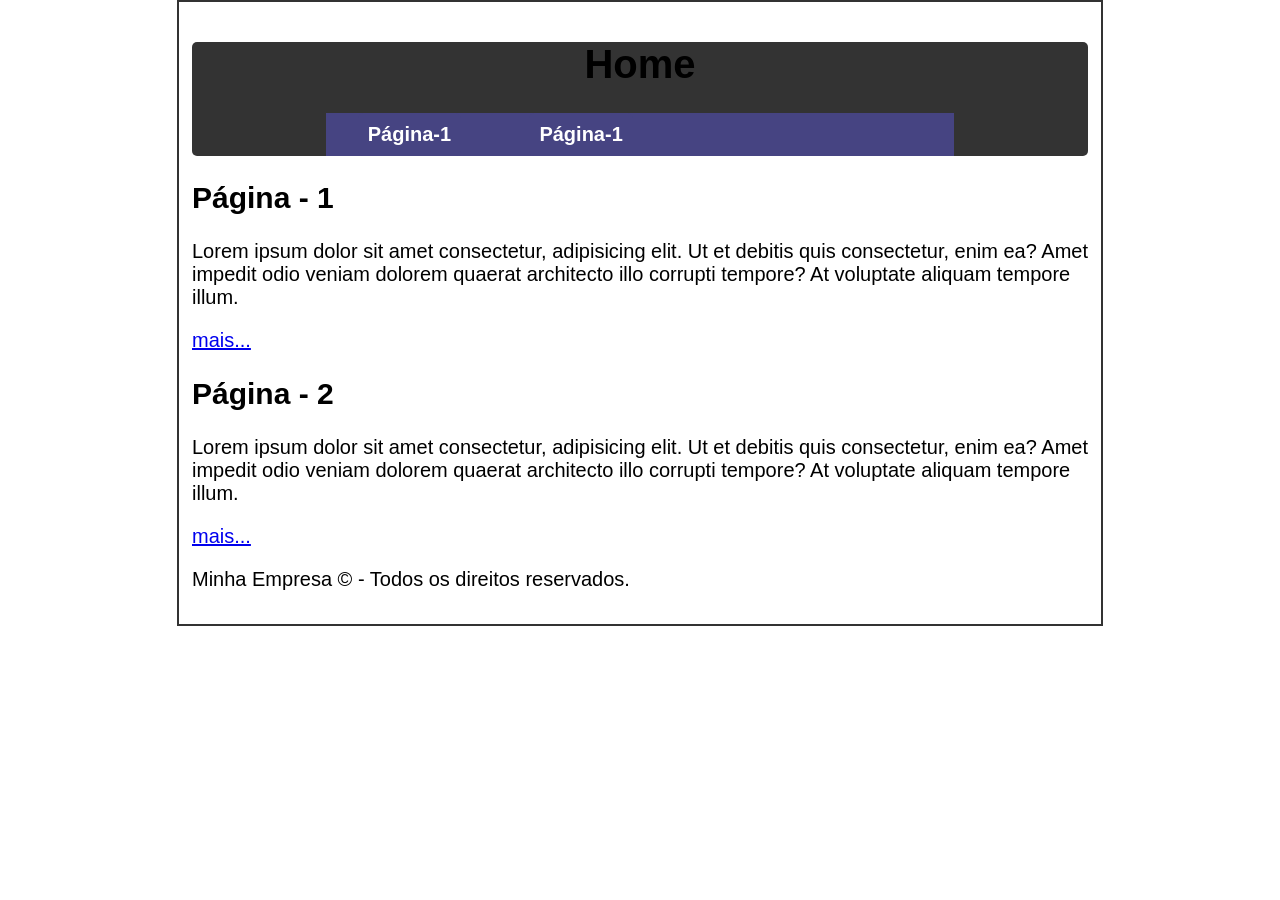
<file: index.html>
<!doctype html>
<html lang="pt-br">
  <head>
    <meta charset="UTF-8" />
    <meta name="viewport" content="width=device-width, initial-scale=1.0" />
    <title>Página Inicial</title>

    <link rel="stylesheet" href="./css/style.css" />
  </head>
  <body>
    <div id="container">
      <header id="cabecalho">
        <h1>Home</h1>
        <nav id="menu">
          <ul>
            <li><a href="./pagina1.html"> Página-1 </a></li>
            <li><a href="./pagina1.html"> Página-1 </a></li>
          </ul>
        </nav>
      </header>

      <main>
        <section>
          <h2>Página - 1</h2>
          <p>
            Lorem ipsum dolor sit amet consectetur, adipisicing elit. Ut et
            debitis quis consectetur, enim ea? Amet impedit odio veniam dolorem
            quaerat architecto illo corrupti tempore? At voluptate aliquam
            tempore illum.
          </p>
          <a href="./pagina1.html">mais...</a>
        </section>
        <section>
          <h2>Página - 2</h2>
          <p>
            Lorem ipsum dolor sit amet consectetur, adipisicing elit. Ut et
            debitis quis consectetur, enim ea? Amet impedit odio veniam dolorem
            quaerat architecto illo corrupti tempore? At voluptate aliquam
            tempore illum.
          </p>
          <a href="./paginas/pagina2.html">mais...</a>
        </section>
      </main>

      <footer>
        <p>Minha Empresa &copy; - Todos os direitos reservados.</p>
      </footer>
    </div>
  </body>
</html>
</file>
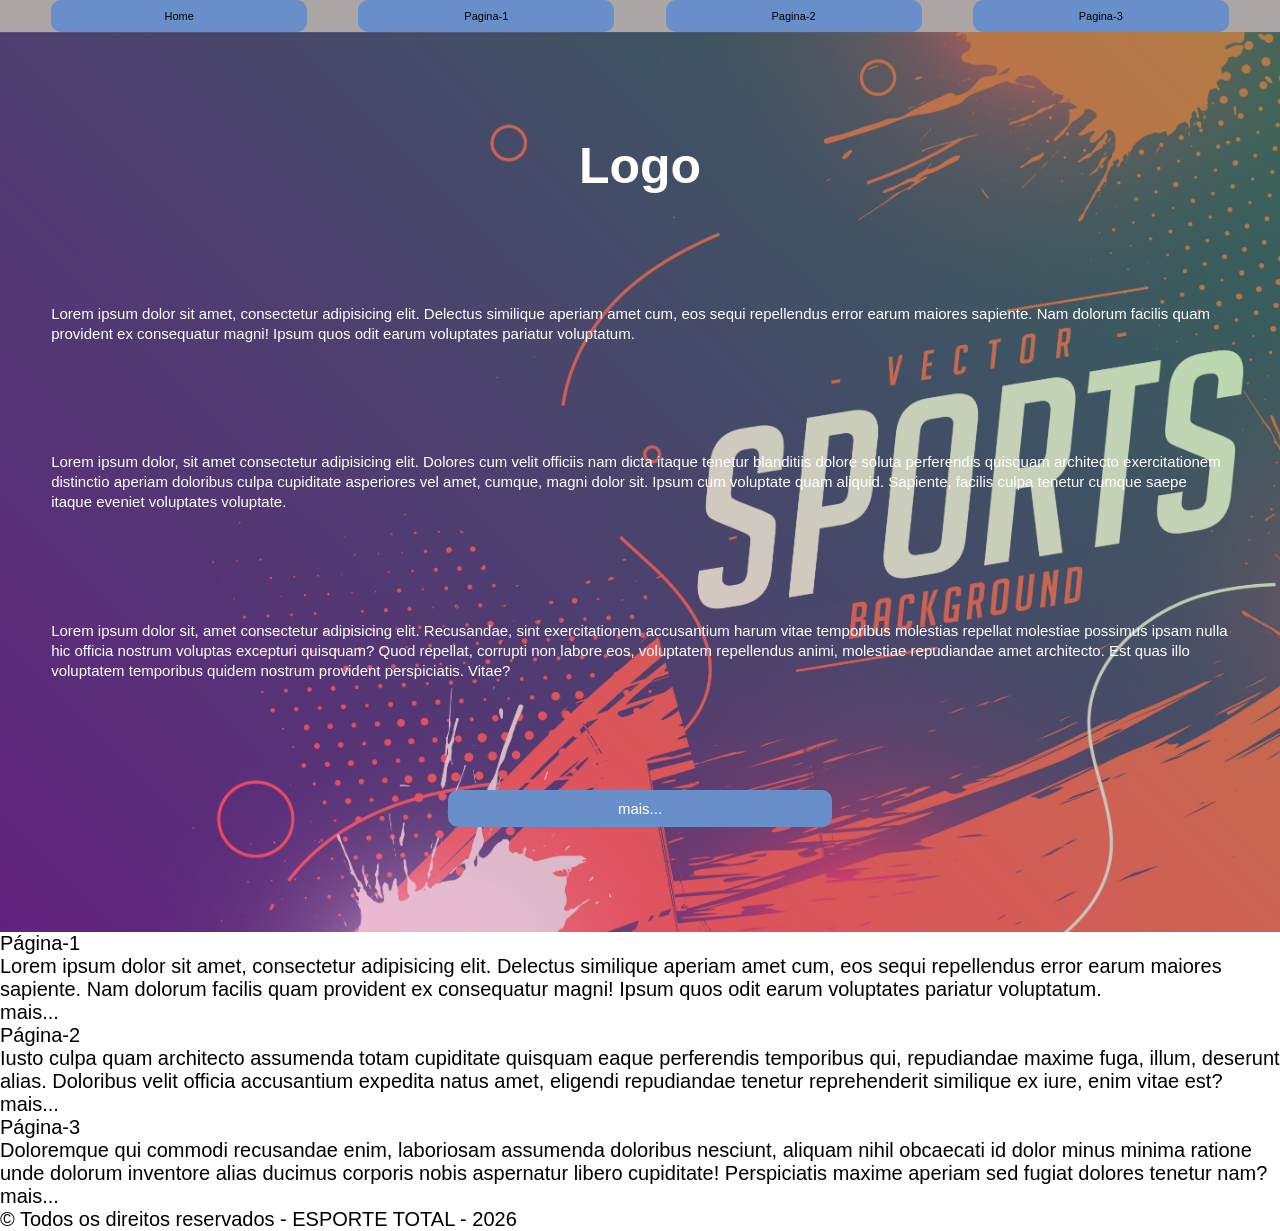
<file: rm47858475/index.html>
<!doctype html>
<html lang="pt-br">
  <head>
    <meta charset="UTF-8" />
    <meta name="viewport" content="width=device-width, initial-scale=1.0" />

    <link rel="stylesheet" href="./css/main.css" />

    <title>ESPORTE TOTAL</title>
  </head>
  <body>
  
    <header class="cabecalho">
        <nav class="cabecalho__nav">
          <ul class="cabecalho__ul">
            <li class="cabecalho__li cabecalho__li-active"><a class="cabecalho__a cabecalho__a--active" href="#">Home</a></li>
            <li class="cabecalho__li"><a class="cabecalho__a" href="#">Pagina-1</a></li>
            <li class="cabecalho__li"><a class="cabecalho__a" href="#">Pagina-2</a></li>
            <li class="cabecalho__li"><a class="cabecalho__a" href="#">Pagina-3</a></li>
          </ul>
        </nav>
      </header>

       <main>

        <section class="hero">
        
          <div class="hero__container">
        
            <h1 class="hero__title">Logo</h1>
        
            <p class="hero__text">
              Lorem ipsum dolor sit amet, consectetur adipisicing elit. Delectus
              similique aperiam amet cum, eos sequi repellendus error earum
              maiores sapiente. Nam dolorum facilis quam provident ex consequatur
              magni! Ipsum quos odit earum voluptates pariatur voluptatum.
            </p>
            <p class="hero__text">Lorem ipsum dolor, sit amet consectetur adipisicing elit. Dolores cum velit officiis nam dicta itaque tenetur blanditiis dolore soluta perferendis quisquam architecto exercitationem distinctio aperiam doloribus culpa cupiditate asperiores vel amet, cumque, magni dolor sit. Ipsum cum voluptate quam aliquid. Sapiente, facilis culpa tenetur cumque saepe itaque eveniet voluptates voluptate.</p>
            <p class="hero__text">Lorem ipsum dolor sit, amet consectetur adipisicing elit. Recusandae, sint exercitationem accusantium harum vitae temporibus molestias repellat molestiae possimus ipsam nulla hic officia nostrum voluptas excepturi quisquam? Quod repellat, corrupti non labore eos, voluptatem repellendus animi, molestiae repudiandae amet architecto. Est quas illo voluptatem temporibus quidem nostrum provident perspiciatis. Vitae?</p>
            
            <a class="hero__btn" href="#">mais...</a>

          </div>

        </section>
        <section>
          <h2>Página-1</h2>
          <p>
            Lorem ipsum dolor sit amet, consectetur adipisicing elit. Delectus
            similique aperiam amet cum, eos sequi repellendus error earum
            maiores sapiente. Nam dolorum facilis quam provident ex consequatur
            magni! Ipsum quos odit earum voluptates pariatur voluptatum.
          </p>
          <a href="#">mais...</a>
        </section>
        <section>
          <h2>Página-2</h2>
          <p>
            Iusto culpa quam architecto assumenda totam cupiditate quisquam
            eaque perferendis temporibus qui, repudiandae maxime fuga, illum,
            deserunt alias. Doloribus velit officia accusantium expedita natus
            amet, eligendi repudiandae tenetur reprehenderit similique ex iure,
            enim vitae est?
          </p>
          <a href="#">mais...</a>
        </section>
        <section>
          <h2>Página-3</h2>
          <p>
            Doloremque qui commodi recusandae enim, laboriosam assumenda
            doloribus nesciunt, aliquam nihil obcaecati id dolor minus minima
            ratione unde dolorum inventore alias ducimus corporis nobis
            aspernatur libero cupiditate! Perspiciatis maxime aperiam sed fugiat
            dolores tenetur nam?
          </p>
          <a href="#">mais...</a>
        </section>
      </main>

      <footer>
        <p>&copy; Todos os direitos reservados - ESPORTE TOTAL - 2026</p>
      </footer>
   
  </body>
</html>
</file>
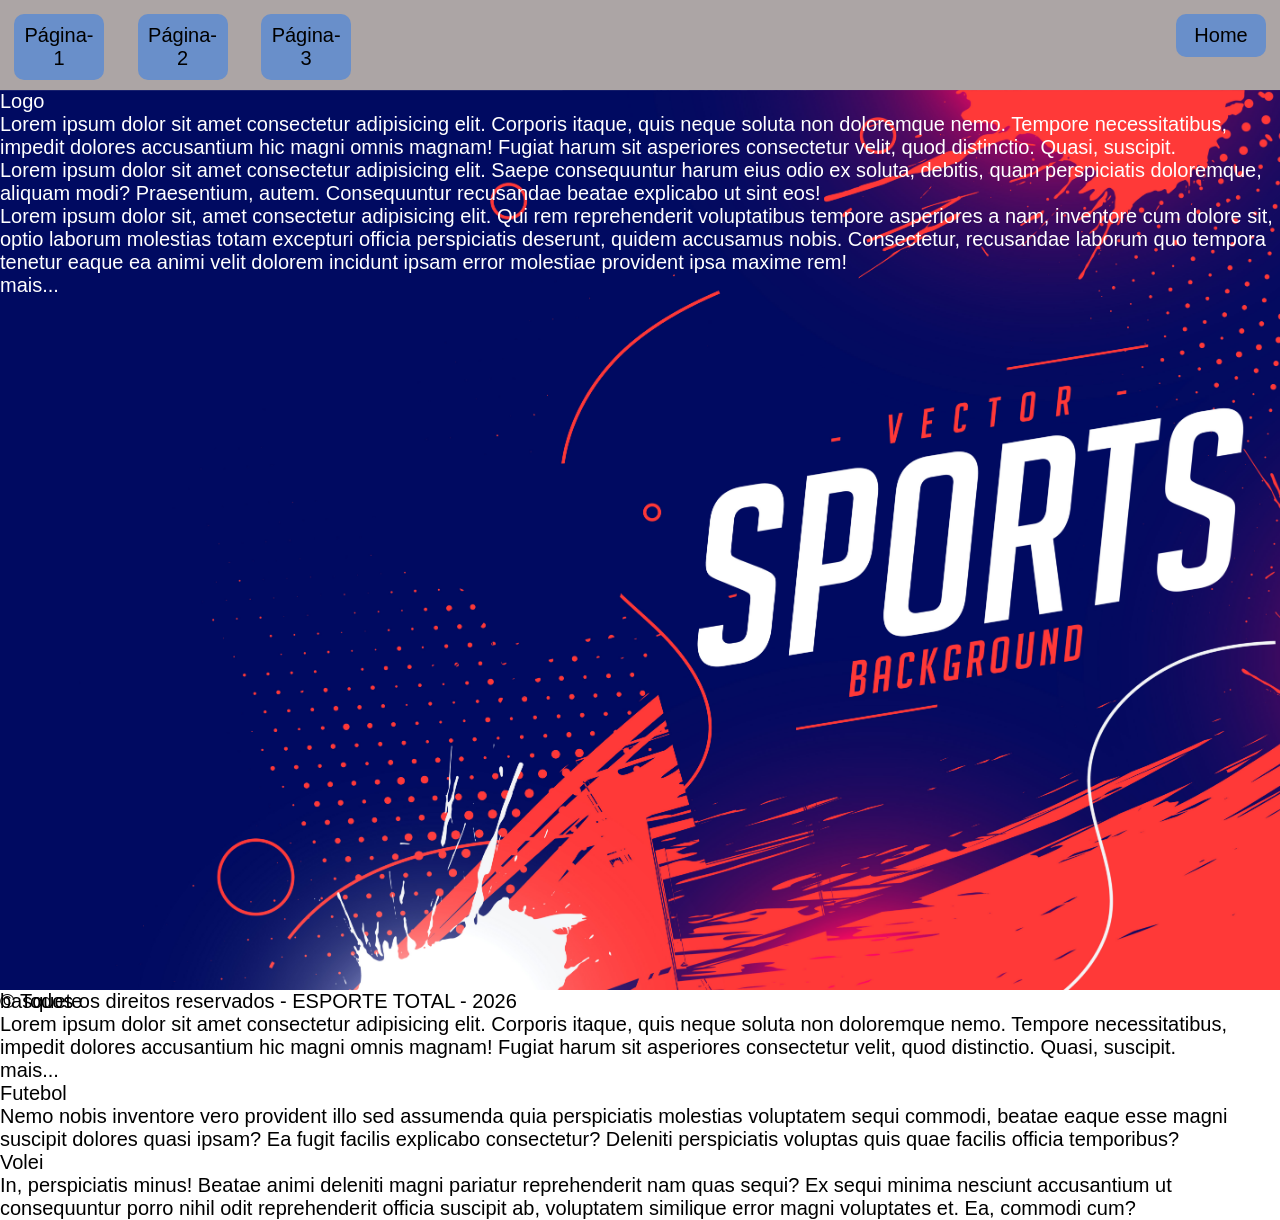
<file: rm570517/index.html>
<!DOCTYPE html>
<html lang="pt-br">

<head>
	<meta charset="UTF-8" />
	<meta name="viewport" content="width=device-width, initial-scale=1.0" />
	<title>Esporte Total</title>
	<link rel="stylesheet" href="./css/main.css" />
	<script src="./js/script.js"></script>
</head>

<body>

	<header class="cabecalho">
		<!--nav>ul>li*3>a[href=#]{Pagina-$}-->
		<nav class="cabecalho_nav">
			<ul class="cabecalho_ul">
				<li class="cabecalho_li cabecalho_li-active"><a class="cabecalho_a cabecalho_a--active"
						href="#">Home</a></li>
				<li class="cabecalho_li"><a class="cabecalho_a" href="#">Página-1</a></li>
				<li class="cabecalho_li"><a class="cabecalho_a" href="#">Página-2</a></li>
				<li class="cabecalho_li"><a class="cabecalho_a" href="#">Página-3</a></li>
			</ul>
		</nav>
	</header>

	<!--main>section*3>h2{Página-$}p>lorem35-->
	<main>
		<section class="hero">
			<div class="hero_container">
				<h1 class="hero_title">Logo</h1>
				<p class="hero_text">
					Lorem ipsum dolor sit amet consectetur adipisicing elit. Corporis
					itaque, quis neque soluta non doloremque nemo. Tempore
					necessitatibus, impedit dolores accusantium hic magni omnis magnam!
					Fugiat harum sit asperiores consectetur velit, quod distinctio.
					Quasi, suscipit.
				</p>
				<p class="hero_text">Lorem ipsum dolor sit amet consectetur adipisicing elit. Saepe consequuntur harum
					eius odio ex soluta, debitis, quam perspiciatis doloremque, aliquam modi? Praesentium, autem.
					Consequuntur recusandae beatae explicabo ut sint eos!</p>
				<p>Lorem ipsum dolor sit, amet consectetur adipisicing elit. Qui rem reprehenderit voluptatibus tempore
					asperiores a nam, inventore cum dolore sit, optio laborum molestias totam excepturi officia
					perspiciatis deserunt, quidem accusamus nobis. Consectetur, recusandae laborum quo tempora tenetur
					eaque ea animi velit dolorem incidunt ipsam error molestiae provident ipsa maxime rem!</p>
				<a href="#">mais...</a>
			</div>

		</section>
		<section>
			<h2>basquete</h2>
			<p>
				Lorem ipsum dolor sit amet consectetur adipisicing elit. Corporis
				itaque, quis neque soluta non doloremque nemo. Tempore
				necessitatibus, impedit dolores accusantium hic magni omnis magnam!
				Fugiat harum sit asperiores consectetur velit, quod distinctio.
				Quasi, suscipit.
			</p>
			<a href="#">mais...</a>
		</section>
		<section>
			<h2>Futebol</h2>
			<p>
				Nemo nobis inventore vero provident illo sed assumenda quia
				perspiciatis molestias voluptatem sequi commodi, beatae eaque esse
				magni suscipit dolores quasi ipsam? Ea fugit facilis explicabo
				consectetur? Deleniti perspiciatis voluptas quis quae facilis
				officia temporibus?
			</p>
		</section>
		<section>
			<h2>Volei</h2>
			<p>
				In, perspiciatis minus! Beatae animi deleniti magni pariatur
				reprehenderit nam quas sequi? Ex sequi minima nesciunt accusantium
				ut consequuntur porro nihil odit reprehenderit officia suscipit ab,
				voluptatem similique error magni voluptates et. Ea, commodi cum?
			</p>
		</section>
	</main>

	<footer>
		<p>&copy; Todos os direitos reservados - ESPORTE TOTAL - 2026</p>
	</footer>
</body>

</html>
</file>
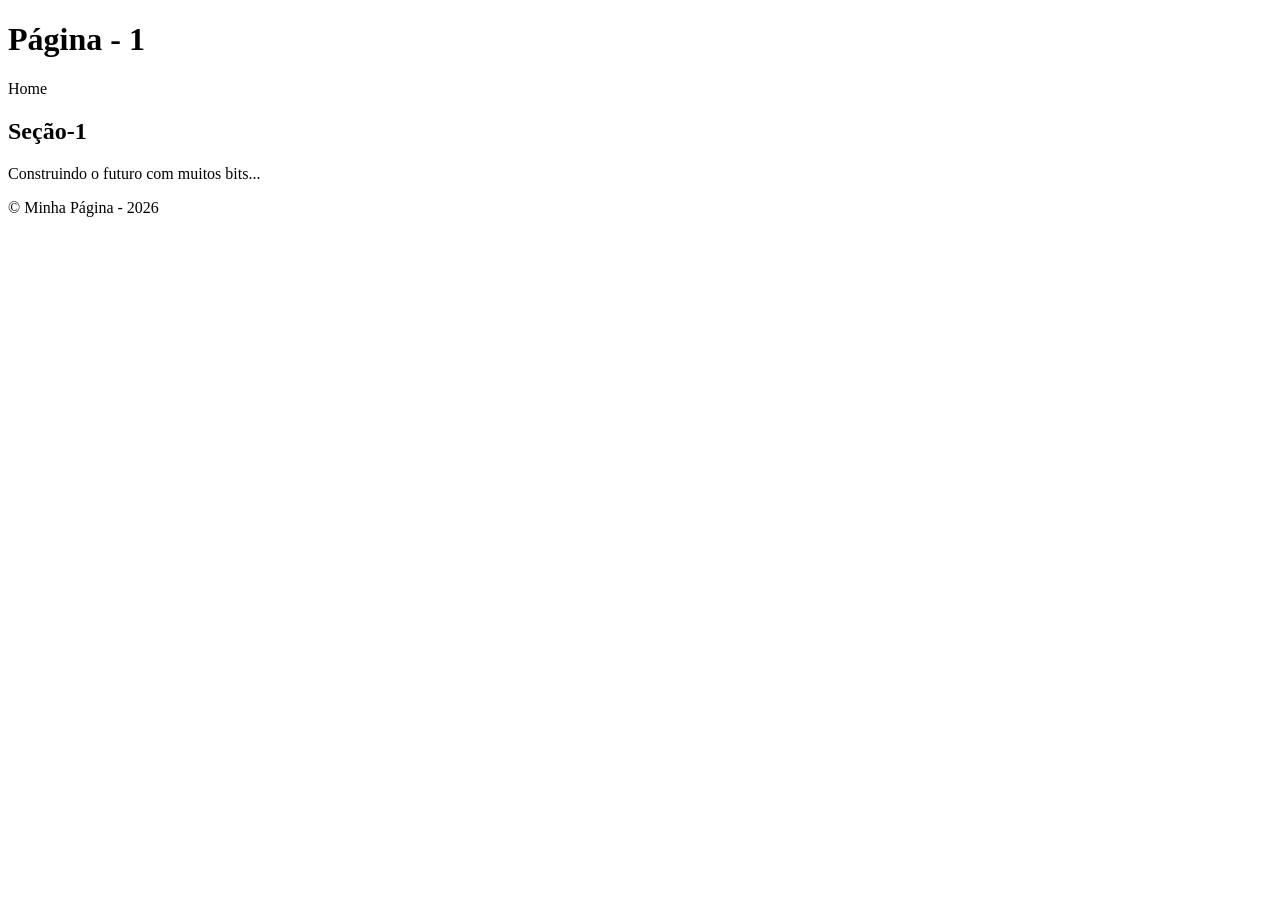
<file: pagina1.html>
<!DOCTYPE html>
<!-- Este é um doctype ou DTD, o que define o tipo de HTML a ser carregado na máquina do cliente, ele informa ao navegador qual conjunto de bibliotecas carregar para que todo a estrutura seja otmizada de forma rápida e segura.-->
<!-- Eu sou um comentário em HTML, eu sou ignorado pelo interpretador do navegador e não sou apresentado aos usuários. -->


<html lang="pt-br">
	<head>
		<meta charset="UTF-8">
		<title>Página 1</title>
	</head>
	<body>
	  <header>
	    <h1>Página - 1</h1>
	    <nav>
	      <a>Home</a>
	    </nav>
	  </header>
	  <main>
	    <section>
  	      	<h2>Seção-1</h2>
		<p>Construindo o futuro com muitos bits...</p>
	    </section>
	  </main>
	  <footer>
	    <p>&copy; Minha Página - 2026</p>
	  </footer>
	</body>
</html>
</file>
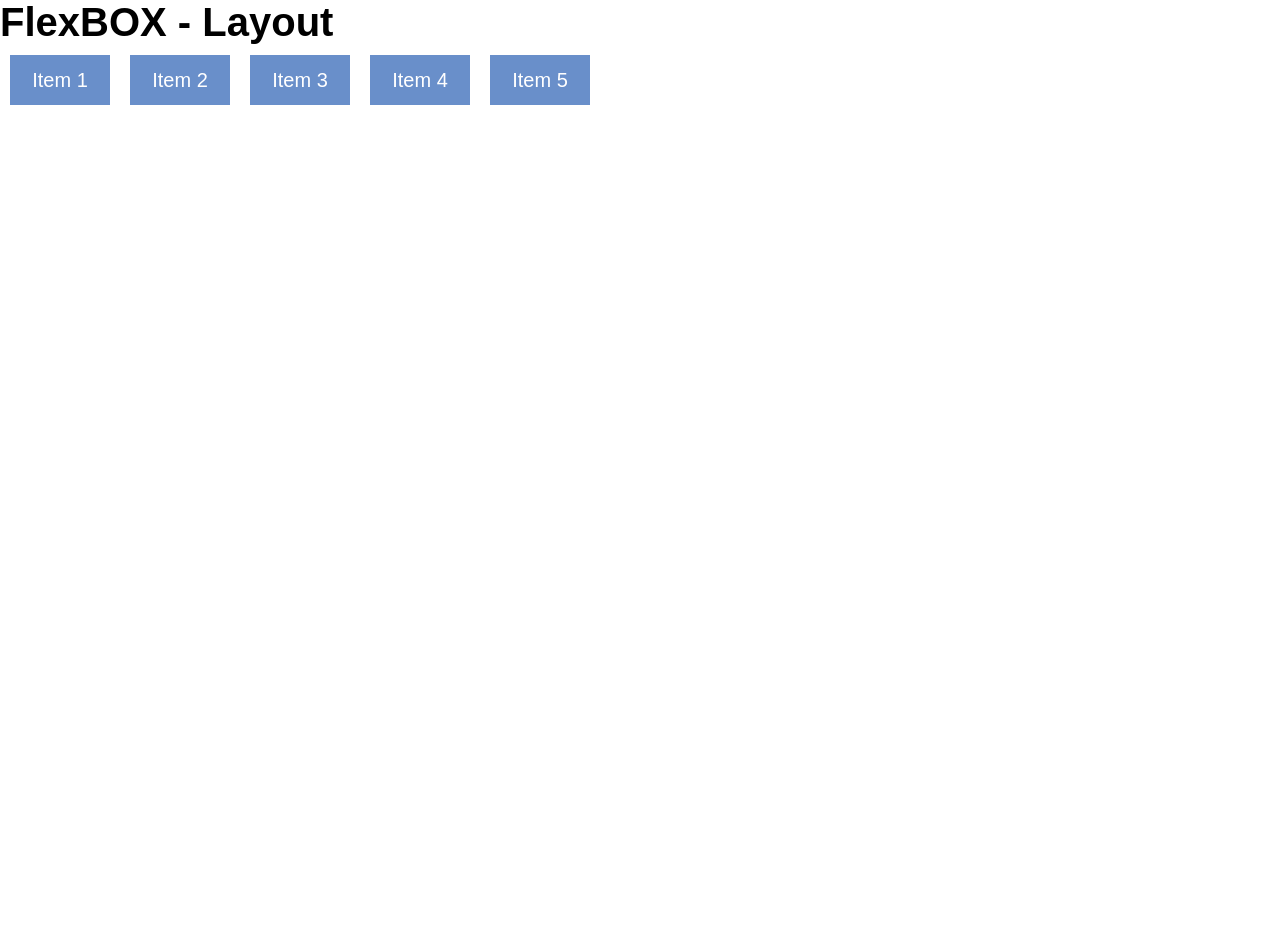
<file: rm47858475/exemplo.html>
<!DOCTYPE html>
<html lang="pt-br">
<head>
    <meta charset="UTF-8">
    <meta name="viewport" content="width=device-width, initial-scale=1.0">
    <title>Exemplo - FlexBOX</title>
    <link rel="stylesheet" href="./css/flex-box.css">
</head>
<body>
    <h1>FlexBOX - Layout</h1>

    <div class="container">
        <div class="item item-1">Item 1</div>
        <div class="item item-2">Item 2</div>
        <div class="item item-3">Item 3</div>
        <div class="item item-4">Item 4</div>
        <div class="item item-5">Item 5</div>
    </div>

</body>
</html>
</file>
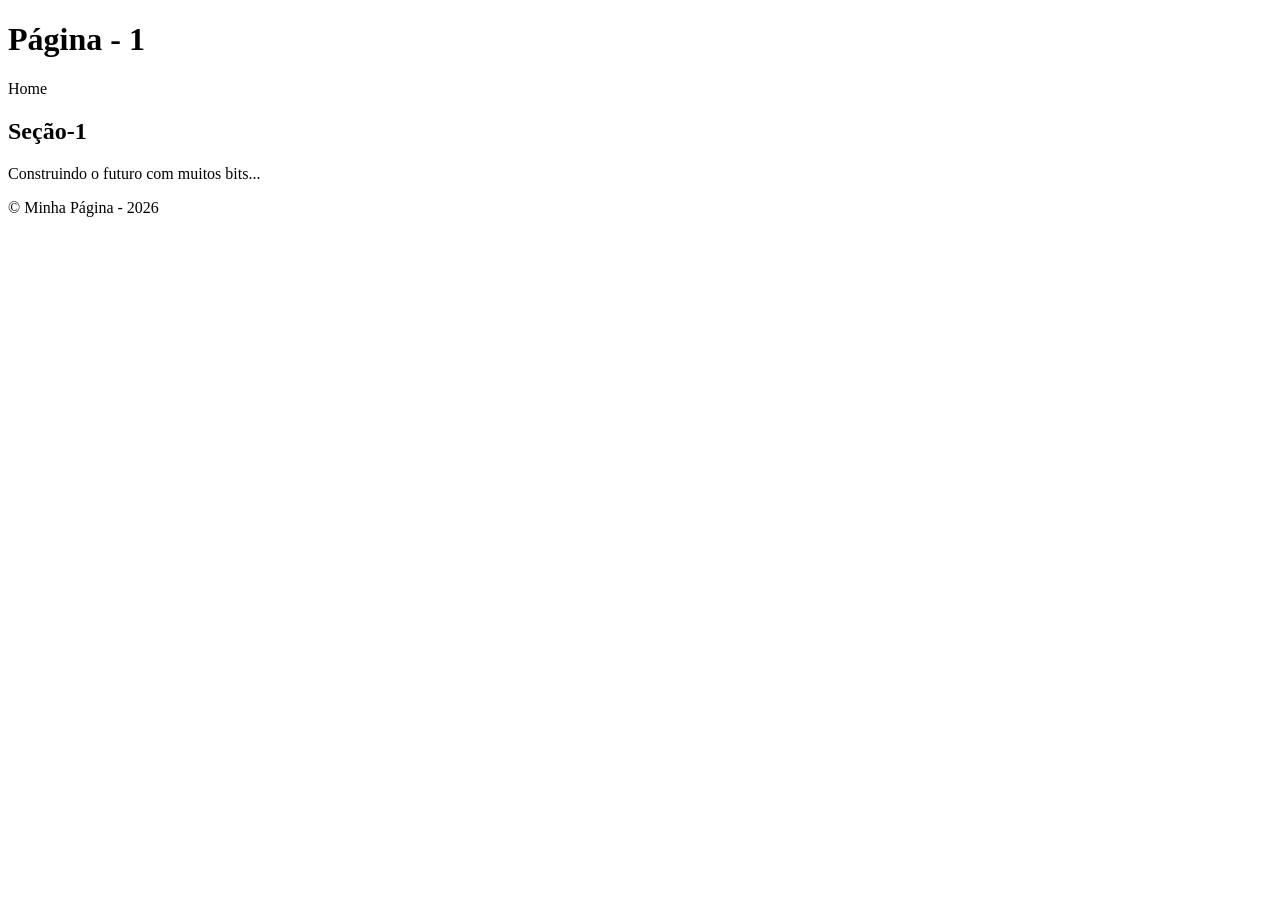
<file: rm47858475/pagina1.html>
<!DOCTYPE html>
<!-- Este é um doctype ou DTD, o que define o tipo de HTML a ser carregado na máquina do cliente, ele informa ao navegador qual conjunto de bibliotecas carregar para que todo a estrutura seja otmizada de forma rápida e segura.-->
<!-- Eu sou um comentário em HTML, eu sou ignorado pelo interpretador do navegador e não sou apresentado aos usuários. -->


<html lang="pt-br">
	<head>
		<meta charset="UTF-8">
		<title>Página 1</title>
	</head>
	<body>
	  <header>
	    <h1>Página - 1</h1>
	    <nav>
	      <a>Home</a>
	    </nav>
	  </header>
	  <main>
	    <section>
  	      	<h2>Seção-1</h2>
		<p>Construindo o futuro com muitos bits...</p>
	    </section>
	  </main>
	  <footer>
	    <p>&copy; Minha Página - 2026</p>
	  </footer>
	</body>
</html>
</file>
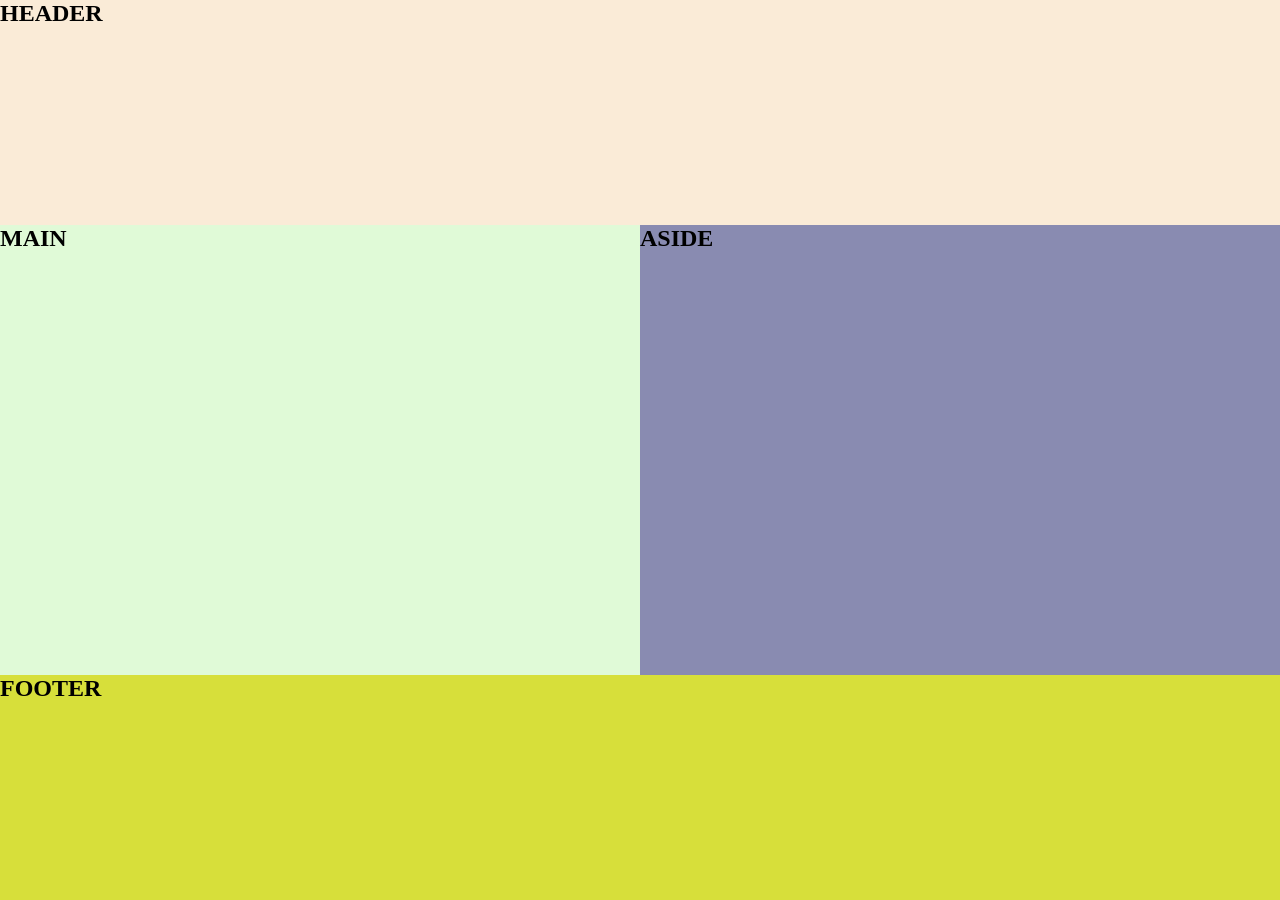
<file: rm570517/exemplo.html>
<!DOCTYPE html>
<html lang="pt-br">
<head>
    <meta charset="UTF-8">
    <meta name="viewport" content="width=device-width, initial-scale=1.0">
    <title>Exemplo - Grid</title>
    <link rel="stylesheet" href="./css/grid.css">
</head>
<body>
    <div class="container">
        <header class="header"><h2>HEADER</h2></header>
        <main class="main"><h2>MAIN</h2></main>
        <aside class="aside"><h2>ASIDE</h2></aside>
        <footer class="footer"><h2>FOOTER</h2></footer>
    </div>

</body>
</html>
</file>
<file: css/style.css>
html{
    font-size: 62.5%; /* 1rem = 10px */
}

#container{
    margin: 0 auto;
    width: 70%;
    border: 2px solid #333;
    padding: 1%;
}

/* TEXTO */
body{
    font-family: 'Segoe UI', Tahoma, Geneva, Verdana, sans-serif;
    margin: 0;
    font-size: 2rem;

}

#cabecalho{
    background-color: #333;
    margin: 0 auto;
    width: 100%;
    border-radius: 5px;
    
}

#cabecalho h1{
    text-align: center;
}

#menu{
    background-color: #464482;
    margin: 0 auto;
    width: 70%;
}

#menu ul{
    list-style: none;
    padding: 0;
}

#menu ul li{
    display: inline-block;
    margin: 0 5%;
}

#menu ul li a{
    display: inline-block;
    text-decoration: none;
    color: #fff;
    font-weight: bold;
    padding: 10px;
    background-color: #464482;
    border-radius: 5px;
    transition: background-color 0.3s ease;
}

#menu ul li a:hover{
    background-color: #333;
    color: aqua;
}
</file>
<file: rm47858475/css/main.css>
@import url("./base.css");
@import url("./cabecalho.css");
@import url("./hero.css");
</file>
<file: rm570517/css/main.css>
@import url("./base.css");
@import url("./cabecalho.css");
@import url("./hero.css");
</file>
<file: rm47858475/css/flex-box.css>
* {
    margin: 0;
    padding: 0;
    box-sizing: border-box;
}

html{
    font-size: 62.5%;/* 10px = 1rem */
}

body{
    width: 100vw;
    height: 100vh;
    font-family: 'Segoe UI', Tahoma, Geneva, Verdana, sans-serif;
    font-size: 2rem;
}

.container{
    width: 100%;
    height: 100%;
    display: flex;
    flex-direction: row;
    flex-wrap: wrap;
    justify-content: start;
    align-content: start;
}

.item{
    
    background-color: #698fca;
    color: #fff;
    width: 100px;
    height: 50px;
    display: flex;
    justify-content: center;
    align-items: center;
    margin: 1rem;
}
</file>
<file: rm570517/css/grid.css>
* {
  margin: 0;
  padding: 0;
  box-sizing: border-box;
}

body {
  width: 100vw;
  height: 100vh;
}

/* .item{
    background-color: #205a23;
    color: #fff;
}

.container{
    display: grid;
    
    grid-template-columns:repeat(3,1fr);
     column-gap: 10px; 

    grid-template-rows: repeat(2,1fr);
     row-gap: 10px ; 

    gap: 10px;
}  
*/

/* .container {
  display: grid;

  grid-template-columns: repeat(4, 1fr);
  grid-template-rows: repeat(4, 1fr);

  width: 100%;
  height: 100%;
}

.header {
  background-color: #a98383;
  grid-column: 1/5;
  grid-row: 1/2;
}

.main {
  background-color: #d3e597;
  grid-column: 1/3;
  grid-row: 2/4;
}

.aside {
  background-color: #918bce;
  grid-column: 3/5;
  grid-row: 2/4;
}

.footer {
  background-color: #c64854;
  grid-column: 1/5;
  grid-row: 4/5;
}

@media (max-width: 320px) {
  .main {
    grid-column: 1/5;
    grid-row: 2/3;
  }

  .aside {
    grid-column: 1/5;
    grid-row: 3/4;
  }
} 
  */

  .container{
    width: 100%;
    height: 100%;
    display: grid;
    grid-template-rows: repeat(4,1fr);
    grid-template-columns: repeat(4,1fr);
    grid-template-areas: 
        "header header header header"
        "main main aside aside"
        "main main aside aside"
        "footer footer footer footer"
    ;
  }

  .header{
    grid-area: header;
    background-color: #faebd7;
  }

  .main{
    grid-area: main;
    background-color: #e0fad7;
  }

  .aside{
    grid-area: aside;
    background-color: #898bb1;
  }
  
   .footer{
    grid-area: footer;
    background-color: #d7df3a;
  }

  @media (max-width:320px){
      .container{
    

    grid-template-areas: 
        "header header header header"
        "main main aside aside"
        "main main aside aside"
        "footer footer footer footer"
    ;
  }
  }
</file>
